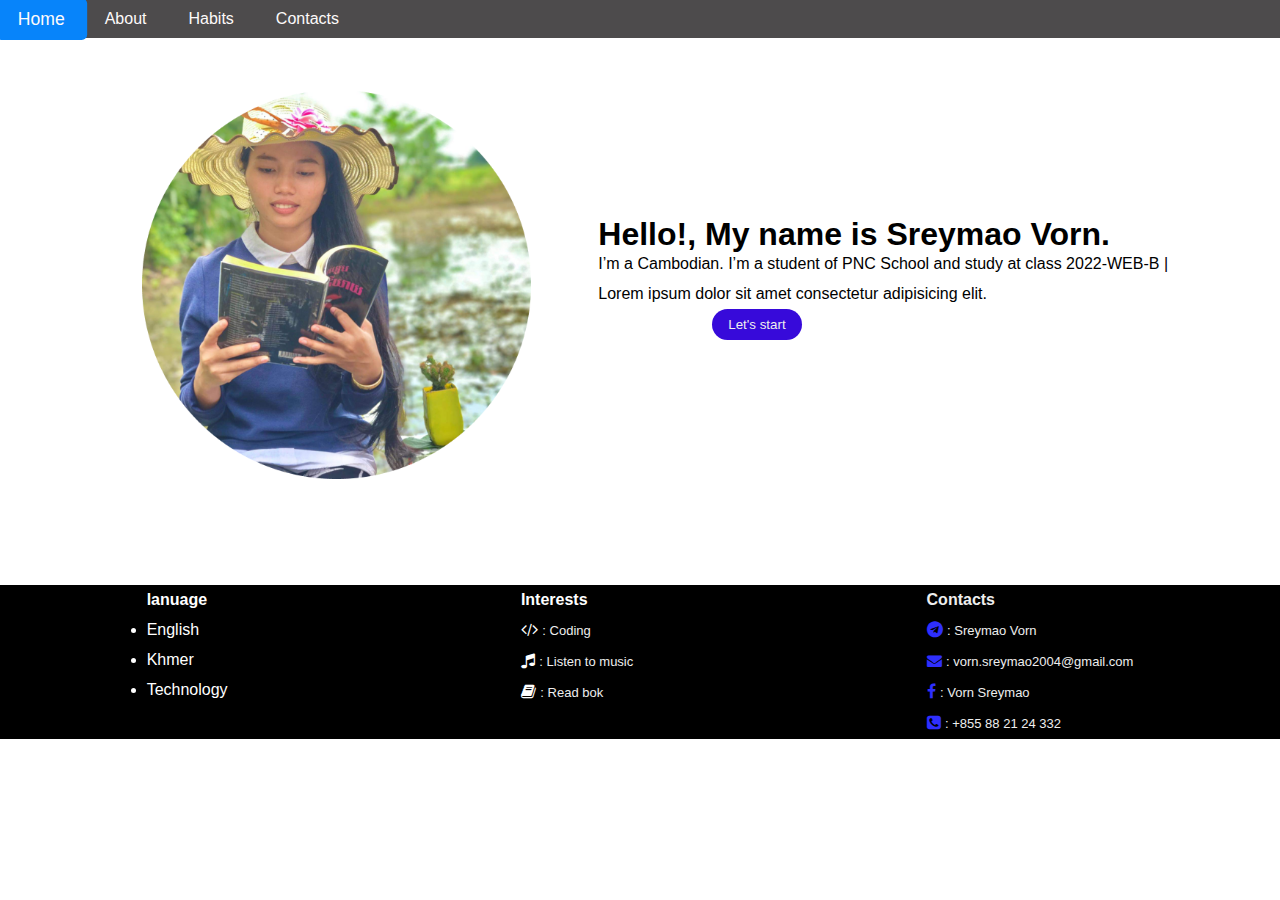
<file: index.html>
<!DOCTYPE html>
<html lang="en">
<head>
    <meta charset="UTF-8">
    <meta http-equiv="X-UA-Compatible" content="IE=edge">
    <meta name="viewport" content="width=device-width, initial-scale=1.0">
    <title>Sreymao-Project</title>
    <link rel="stylesheet" href="CSS/style.css">
    <link rel="stylesheet" href="https://cdnjs.cloudflare.com/ajax/libs/font-awesome/4.7.0/css/font-awesome.min.css">
    <link href="https://fonts.googleapis.com/icon?family=Material+Icons" rel="stylesheet">
</head>
<body>
    <div class="manu">
        <nav>
            <ul>
                <li class="active"><a href="index.html" >Home</a></li>
                <li><a href="pages/about.html">About</a></li>
                <li><a href="pages/habit.html">Habits</a></li>
                <li><a href="pages/contact.html">Contacts</a></li>
            </ul>
        </nav>
    </div>
 
    <section class="body">
        <div class="image1" >
            <img class="images" src="/images/1.jpg" alt="" width="100%">
        </div>

        <div class="container">
            <h1>Hello!, My name is Sreymao Vorn.</h1>
            <span>I’m a Cambodian. I’m a student of PNC School and study at class 2022-WEB-B |</span>
            <p>Lorem ipsum dolor sit amet consectetur adipisicing elit.</p>
            <button>Let's start</button> 
        </div>
        
    </section>
    <footer>
        <div class="footer">
            <div class="langue">
                <h4>lanuage</h4>
                <li>English</li>
                <li>Khmer</li>
                <li>Technology</li>
            </div>
            <div class="interest">
                <h4>Interests</h4>
                <div class="group-icon">
                    <i class="fa fa-code"></i>
                    <a href="">: Coding</a>
                </div>
                <div class="group-icon">
                    <i class="fa fa-music"></i>
                    <a href="">: Listen to music</a>
                </div>
                <div class="group-icon">
                    <i class='fa fa-book'></i>
                    <a href="">: Read bok</a>
                </div>
            </div>
            <div class="contact1">
                
                <div class="icon-social">
                    <h4>Contacts</h4>
                    <div class="group-item">
                        <i class="fa fa-telegram"></i> 
                        <a href="https://t.me/sreymao_vorn">: Sreymao Vorn</a>
                    </div>
                    <div class="group-item icon-email">
                        <i class="fa fa-envelope"></i>
                        <a href = "mailto: vorn.sreymao2004@gmail.com">: vorn.sreymao2004@gmail.com</a>
                    </div>
                    <div class="group-item">
                        <i class='fa fa-facebook'></i>
                        <a href="https://www.facebook.com/vorn.sreymao.7"> : Vorn Sreymao</a>
                    </div>
                    <div class="group-item">
                        <i class="fa fa-phone-square"></i>
                        <a href=""> : +855 88 21 24 332</a>
                    </div>
                </div>
            </div>
        </div>
    </footer>
</body>
</html>
</file>
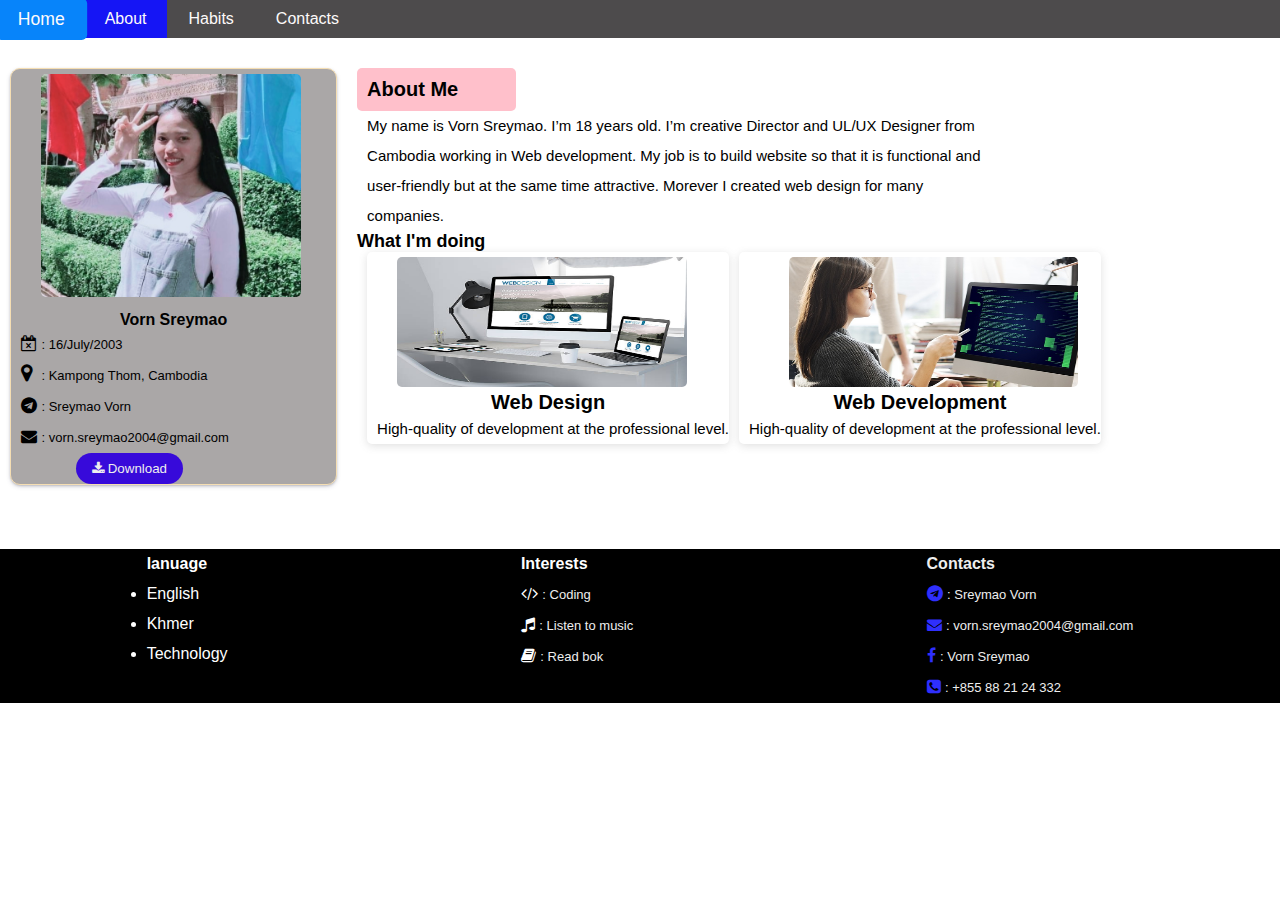
<file: pages/about.html>
<!DOCTYPE html>
<html lang="en">
<head>
    <meta charset="UTF-8">
    <meta http-equiv="X-UA-Compatible" content="IE=edge">
    <meta name="viewport" content="width=device-width, initial-scale=1.0">
    <title>Sreymao-Project</title>
    <link rel="stylesheet" href="../CSS/style.css">
    <link rel="stylesheet" href="https://cdnjs.cloudflare.com/ajax/libs/font-awesome/4.7.0/css/font-awesome.min.css">
    <link href="https://fonts.googleapis.com/icon?family=Material+Icons" rel="stylesheet">
</head>
<body>
    <div class="manu">
        <nav >
            <ul>
                <li><a href="../index.html">Home</a></li>
                <li class="active"><a href="#">About</a></li>
                <li><a href="habit.html">Habits</a></li>
                <li><a href="contact.html">Contacts</a></li>
            </ul>
        </nav>
    </div>
        
    <div class="containers">
        <div class="card-1">
            <img src="/images/2.jpg" alt="">
            <h4>Vorn Sreymao</h4>
            <div class="group-item2">
                <i class="fa fa-calendar-times-o"></i>
                <a href="">: 16/July/2003</a>
            </div>
            <div class="group-item2">
                <i class="fa fa-map-marker"></i>
                <a href="">: Kampong Thom, Cambodia</a>
            </div>
            <div class="group-item2">
                <i class="fa fa-telegram"></i> 
                <a href="https://t.me/sreymao_vorn">: Sreymao Vorn</a>
            </div>
            <div class="group-item2">
                <i class="fa fa-envelope"></i>
                <a href = "mailto: vorn.sreymao2004@gmail.com">: vorn.sreymao2004@gmail.com</a>
            </div>
            <div class="down">
                <a href="../images/Sreymao's CV.pdf" download>
                    <button type="button" class="botton"><i class="fa fa-download"></i> Download</button>
                </a>
            </div>
        </div>
        <div class="card-2">
            <h4>About Me</h4>
            <div class="card-3">
                <p>       My name is Vorn Sreymao. I’m 18 years old. I’m creative 

                    Director and UL/UX Designer from Cambodia working in Web
                    
                     development. My job is to build website so that it is functional
                    
                     and user-friendly but at the same time attractive. Morever I 
                    
                    created web design for many companies.</p>
            </div>
            
            <span>What I'm doing</span>
            <div class="group-item3">
                <div class="design">
                    <img src="/images/4.png" alt="" width="100%">
                    <h5>Web Design</h5>
                    <p>High-quality of development at the professional level.</p>
                </div>
                <div class="development">
                    <img src="/images/3.png" alt="" width="100%">
                    <h5>Web Development</h5>
                    <p>High-quality of development at the professional level.</p>
                </div>
            </div>
            
        </div>
    </div>

    <footer>
        <div class="footer">
            <div class="langue">
                <h4>lanuage</h4>
                <li>English</li>
                <li>Khmer</li>
                <li>Technology</li>
            </div>
            <div class="interest">
                <h4>Interests</h4>
                <div class="group-icon">
                    <i class="fa fa-code"></i>
                    <a href="">: Coding</a>
                </div>
                <div class="group-icon">
                    <i class="fa fa-music"></i>
                    <a href="">: Listen to music</a>
                </div>
                <div class="group-icon">
                    <i class='fa fa-book'></i>
                    <a href="">: Read bok</a>
                </div>
            </div>
            <div class="contact1">
                
                <div class="icon-social">
                    <h4>Contacts</h4>
                    <div class="group-item">
                        <i class="fa fa-telegram"></i> 
                        <a href="https://t.me/sreymao_vorn">: Sreymao Vorn</a>
                    </div>
                    <div class="group-item icon-email">
                        <i class="fa fa-envelope"></i>
                        <a href = "mailto: vorn.sreymao2004@gmail.com">: vorn.sreymao2004@gmail.com</a>
                    </div>
                    <div class="group-item">
                        <i class='fa fa-facebook'></i>
                        <a href="https://www.facebook.com/vorn.sreymao.7"> : Vorn Sreymao</a>
                    </div>
                    <div class="group-item">
                        <i class="fa fa-phone-square"></i>
                        <a href=""> : +855 88 21 24 332</a>
                    </div>
                </div>
            </div>
        </div>
    </footer>
</body>
</html>
</file>
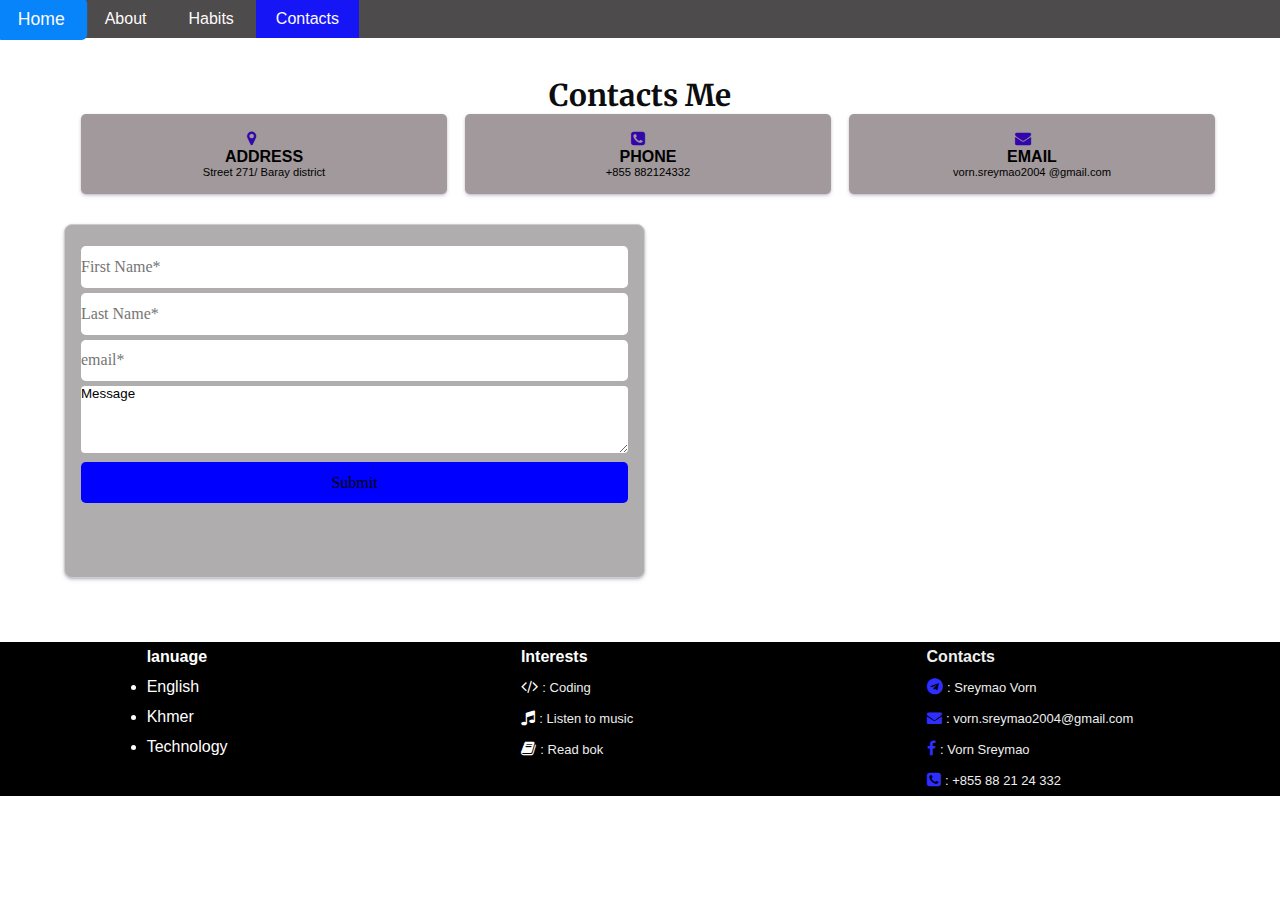
<file: pages/contact.html>
<!DOCTYPE html>
<html lang="en">
<head>
    <meta charset="UTF-8">
    <meta http-equiv="X-UA-Compatible" content="IE=edge">
    <meta name="viewport" content="width=device-width, initial-scale=1.0">
    <title>Sreymao-Project</title>
    <link rel="stylesheet" href="../CSS/style.css">
    <link rel="stylesheet" href="https://cdnjs.cloudflare.com/ajax/libs/font-awesome/4.7.0/css/font-awesome.min.css">
    <link rel="preconnect" href="https://fonts.googleapis.com">
    <link rel="preconnect" href="https://fonts.gstatic.com" crossorigin>
    <link href="https://fonts.googleapis.com/css2?family=Merriweather:ital,wght@1,300&display=swap" rel="stylesheet">
</head>
<body>
    <div class="manu">
        <nav>
            <ul>
                <li><a href="../index.html">Home</a></li>
                <li><a href="about.html">About</a></li>
                <li><a href="habit.html">Habits</a></li>
                <li class="active"><a href="#">Contacts</a></li>
            </ul>
        </nav>
    </div>

    <h3>Contacts Me</h3>
    <div class="contact">
        <div class="group-item1">
            <i class="fa fa-map-marker"></i>
            <h4>Address</h4>
            <p>Street 271/ Baray district</p>
        </div>
        <div class="group-item1">
            <i class="fa fa-phone-square"></i>
            <h4>Phone</h4>
            <p>+855 882124332</p>
        </div>
        <div class="group-item1">
            <i class="fa fa-envelope"></i>
            <h4>Email</h4>
            <p>vorn.sreymao2004
                @gmail.com</p>
        </div>

    </div>
    <div class="form">
        <form action="">
            <div class="input">
                <input type="text" name="first name*" placeholder="First Name*">
            </div>

            <div class="input">
                <input type="text" name="last name*" placeholder="Last Name*">
            </div>
                
            <div class="input">
                <input type="email" name="email*" placeholder="email*">
            </div>
        
            <div class="input">
                <textarea name="message" id="">Message</textarea>
            </div>
            
            <div class="submit">
                <input type="submit" value="Submit">
            </div>
        </form>
        <div class="map">
            <iframe src="https://www.google.com/maps/embed?pb=!1m18!1m12!1m3!1d704450.4335605538!2d104.67955251650127!3d12.741085453317856!2m3!1f0!2f0!3f0!3m2!1i1024!2i768!4f13.1!3m3!1m2!1s0x310dd12b463c2055%3A0xe0b66964e0721e0c!2z4Z6A4Z-G4Z6W4Z6E4Z-L4Z6Q4Z-S4Z6Y!5e0!3m2!1sen!2skh!4v1636910889215!5m2!1sen!2skh" width="100%" height="350px" style="border:0;" allowfullscreen="" loading="lazy"></iframe>
        </div>
    </div>
    
    <footer>
        <div class="footer">
            <div class="langue">
                <h4>lanuage</h4>
                <li>English</li>
                <li>Khmer</li>
                <li>Technology</li>
            </div>
            <div class="interest">
                <h4>Interests</h4>
                <div class="group-icon">
                    <i class="fa fa-code"></i>
                    <a href="">: Coding</a>
                </div>
                <div class="group-icon">
                    <i class="fa fa-music"></i>
                    <a href="">: Listen to music</a>
                </div>
                <div class="group-icon">
                    <i class='fa fa-book'></i>
                    <a href="">: Read bok</a>
                </div>
            </div>
            <div class="contact1">
                
                <div class="icon-social">
                    <h4>Contacts</h4>
                    <div class="group-item">
                        <i class="fa fa-telegram"></i> 
                        <a href="https://t.me/sreymao_vorn">: Sreymao Vorn</a>
                    </div>
                    <div class="group-item icon-email">
                        <i class="fa fa-envelope"></i>
                        <a href = "mailto: vorn.sreymao2004@gmail.com">: vorn.sreymao2004@gmail.com</a>
                    </div>
                    <div class="group-item">
                        <i class='fa fa-facebook'></i>
                        <a href="https://www.facebook.com/vorn.sreymao.7"> : Vorn Sreymao</a>
                    </div>
                    <div class="group-item">
                        <i class="fa fa-phone-square"></i>
                        <a href=""> : +855 88 21 24 332</a>
                    </div>
                </div>
            </div>
        </div>
    </footer>
</body>
</html>
</file>
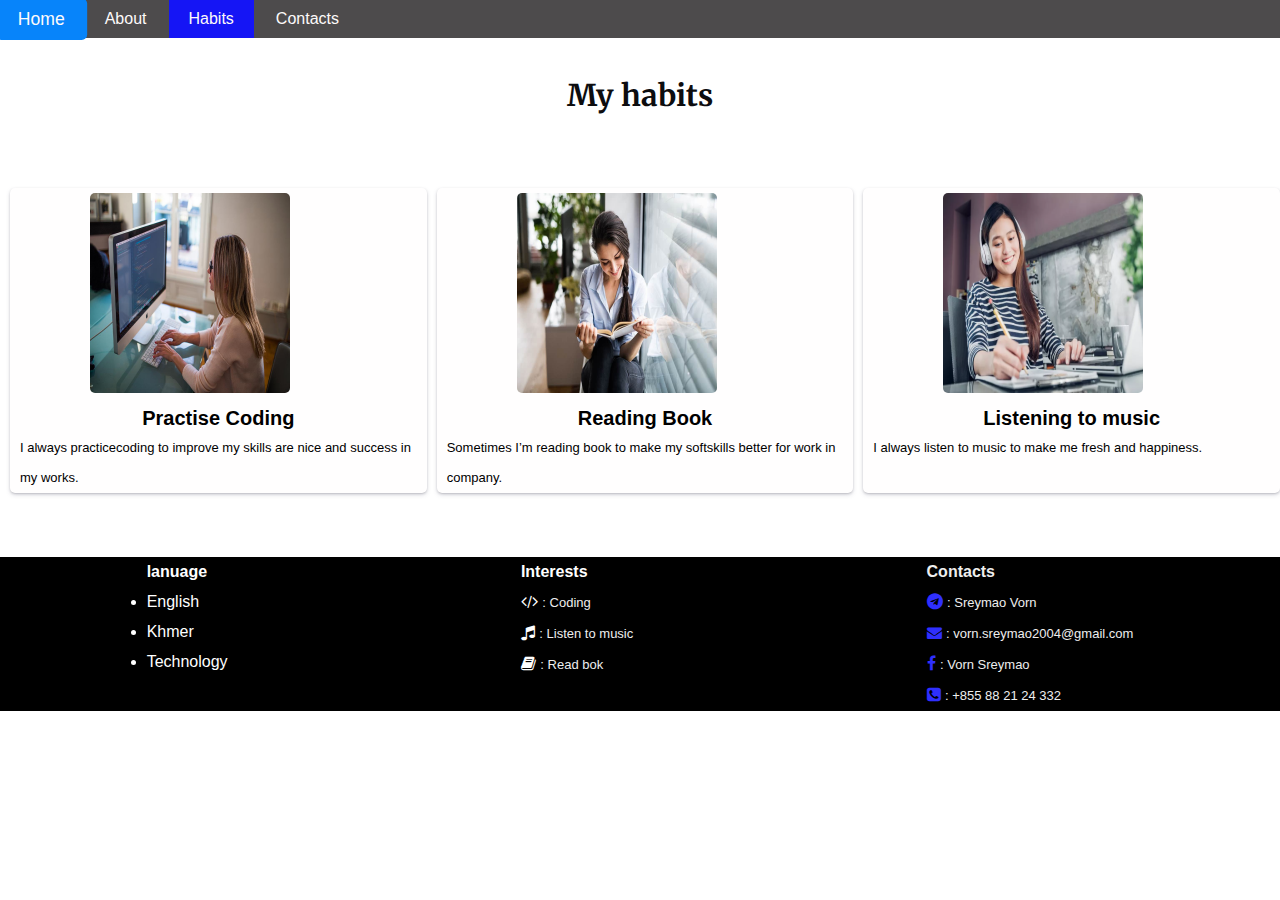
<file: pages/habit.html>
<!DOCTYPE html>
<html lang="en">
<head>
    <meta charset="UTF-8">
    <meta http-equiv="X-UA-Compatible" content="IE=edge">
    <meta name="viewport" content="width=device-width, initial-scale=1.0">
    <title>Sreymao-Project</title>
    <link rel="stylesheet" href="../CSS/style.css">
    <link rel="stylesheet" href="https://cdnjs.cloudflare.com/ajax/libs/font-awesome/4.7.0/css/font-awesome.min.css">
    <link rel="preconnect" href="https://fonts.googleapis.com">
    <link rel="preconnect" href="https://fonts.gstatic.com" crossorigin>
    <link href="https://fonts.googleapis.com/css2?family=Merriweather:ital,wght@1,300&display=swap" rel="stylesheet">
</head>
<body>
    <div class="manu">
        <nav>
            <ul>
                <li><a href="../index.html">Home</a></li>
                <li><a href="about.html">About</a></li>
                <li class="active"><a href="#">Habits</a></li>
                <li><a href="contact.html">Contacts</a></li>
            </ul>
        </nav>
    </div>
    <h3>My habits</h3>
    <div class="habit">
        
        <div class="card-item1">
            <img src="../images/5.png" alt="">
            <h5>Practise Coding</h5>
            <p>I always practicecoding to improve my skills are nice and success in my works.</p>
        </div>
        <div class="card-item1">
            <img src="../images/6.png" alt="">
            <h5>Reading Book</h5>
            <p>Sometimes I’m reading book to make my softskills better for work in company.</p>
        </div>
        <div class="card-item1">
            <img src="../images/7.png" alt="">
            <h5>Listening to music</h5>
            <p>I always listen to music to make me fresh and happiness.</p>
        </div>
    </div>

    <footer>
        <div class="footer">
            <div class="langue">
                <h4>lanuage</h4>
                <li>English</li>
                <li>Khmer</li>
                <li>Technology</li>
            </div>
            <div class="interest">
                <h4>Interests</h4>
                <div class="group-icon">
                    <i class="fa fa-code"></i>
                    <a href="">: Coding</a>
                </div>
                <div class="group-icon">
                    <i class="fa fa-music"></i>
                    <a href="">: Listen to music</a>
                </div>
                <div class="group-icon">
                    <i class='fa fa-book'></i>
                    <a href="">: Read bok</a>
                </div>
            </div>
            <div class="contact1">
                
                <div class="icon-social">
                    <h4>Contacts</h4>
                    <div class="group-item">
                        <i class="fa fa-telegram"></i> 
                        <a href="https://t.me/sreymao_vorn">: Sreymao Vorn</a>
                    </div>
                    <div class="group-item icon-email">
                        <i class="fa fa-envelope"></i>
                        <a href = "mailto: vorn.sreymao2004@gmail.com">: vorn.sreymao2004@gmail.com</a>
                    </div>
                    <div class="group-item">
                        <i class='fa fa-facebook'></i>
                        <a href="https://www.facebook.com/vorn.sreymao.7"> : Vorn Sreymao</a>
                    </div>
                    <div class="group-item">
                        <i class="fa fa-phone-square"></i>
                        <a href=""> : +855 88 21 24 332</a>
                    </div>
                </div>
            </div>
        </div>
    </footer>
</body>
</html>
</file>
<file: CSS/style.css>
* {
    padding: 0;
    margin: 0;
    font-family: sans-serif;
}
  
/* ---------------------Manu----------------------------------- */
nav{
    display: flex;
    justify-content:space-between;
    align-items: center; 
    background-color: rgb(77, 75, 76);
}

ul{
    display: flex;   
}

ul li {
    list-style: none;
    padding:10px 20px;
    margin-right: 2px;
}

ul li:hover {
    transform: scale(1.1);
    transition: 0.9s ease;
    border-radius: 5px;
    background-color: rgb(7, 132, 250);
    border: none;
}

ul li a{
    text-decoration: none;
    color: rgb(253, 250, 250);
}

.active{
    background-color: rgb(21, 21, 245);
}

button{
    padding: 8px 16px;
    border: none;                                                                                 
    color: #eee;
    background-color: #370ada;
    border-radius: 20px;
    margin-left: 20%;

}

/* ---------------------------Body home------------------------ */
.body{
    display: flex;
    justify-content: center;
    align-items: center;
    line-height: 30px;
    padding: 2rem;
}

.images{
    margin-top: 20px;

    margin-right: 3rem;
}
.image1{
    width: 40%;
}

h3{
    font-size: 30px;
}
/* ------------------------Body About--------------------- */

.containers{
    display: flex;
    justify-content: space-evenly;
    margin-top: 20px;
}

.card-1{
    border: 1px solid wheat;
    margin-left: 10px;
    border-radius: 10px;
    box-shadow: rgba(50, 50, 93, 0.25) 0px 2px 5px -1px, rgba(0, 0, 0, 0.3) 0px 1px 3px -1px;
    background-color: rgb(170, 167, 167);
    margin-top: 10px;
}

img{
    width: 80%;
    margin-left: 30px;
    margin-top: 5px;
    border-radius: 5px;
}

.card-1 h4{
    justify-content: center;
    text-align: center;
    margin-top: 10px;

}

.group-item2{
    line-height: 30px;
    margin-left: 10px;
}

.group-item2 a{
    text-decoration: none;
    color: black;
    font-size: 13px;
}

.group-item2 .fa-map-marker{
    margin-right: 5px;
    font-size: 20px;
}


.card-2{
    margin-left: 20px;
    
}

.card-3{
    width: 70%;
}

.card-2 h4{
    background-color: pink;
    margin-top: 10px;
    width: 15%;
    padding: 10px;
    border-radius: 5px;
    font-size: 20px;
}

.card-2 p{
    font-size: 15px;
    line-height: 30px;
    margin-left: 10px;
}

.card-2 span{
    font-size: large;
    font-weight: bold;
}

.group-item3{
    display: flex;
}

.design{
    border: 1px solid ;
    margin-left: 10px;
    border-radius: 5px;
    border: none;
    box-shadow: rgba(99, 99, 99, 0.2) 0px 2px 8px 0px;
}

.design img{
    height: 130px;

}

.development{
    border: 1px solid ;
    margin-left: 10px;
    border-radius: 5px;
    border: none;
    box-shadow: rgba(99, 99, 99, 0.2) 0px 2px 8px 0px;
}

.development img{
    height: 130px;
    margin-left: 50px;
}

h5{
    justify-content: center;
    text-align: center;
    font-size: 20px;
}

/* ------------------------body habits--------------------------------- */
.habit{
    display: flex;
    margin-top: 5%;
    
}

.card-item1{
    width: 50%;
    border: 1px solid black;
    background-color: rgb(255, 254, 254);
    border-radius: 5px;
    border: none;
    margin-left: 10px;
    margin-top: 10px;
    line-height: 30px;
    box-shadow: rgba(50, 50, 93, 0.25) 0px 2px 5px -1px, rgba(0, 0, 0, 0.3) 0px 1px 3px -1px;
}

.card-item1 img {
    width: 200px;
    margin-left: 80px;
}

h3{
    justify-content: center;
    text-align: center;
    color: rgb(13, 13, 15);
    margin-top: 3%;
    font-family: 'Merriweather', serif;
}

.card-item1 p{
    font-size: 13px;
    margin-left: 10px;
}

.group-item1 .fa{
    margin-left: 170px;
}

/* ----------------------Body contact----------------------------------- */
.contact{
    display: flex;
    width: 90%;
    margin: auto;
    justify-content: space-around;
}

.group-item1{
    width: 29%;
    padding: 1rem;
    border: 1px solid black;
    background-color: rgb(161, 153, 155);
    border-radius: 5px;
    border: none;
    margin-left: 1rem;
    box-shadow: rgba(50, 50, 93, 0.25) 0px 2px 5px -1px, rgba(0, 0, 0, 0.3) 0px 1px 3px -1px;
}

.group-item1 h4{
    text-transform: uppercase;
    justify-content: center;
    text-align: center;
}

.group-item1 .fa{
    margin-left: 5 0%;
    color: rgb(50, 6, 170);
    width:20px;
    margin-left: 45%;
}

.group-item1 p{
    font-size: 0.7rem;
    justify-content: center;
    text-align: center;
}

.form{
    display: flex;
    width: 90%;
    margin: auto;
    margin-top: 30px;
}

form {
    width: 48%;
    border: 1px solid #ccc;
    background-color: rgb(175, 173, 173);
    padding: 1rem;
    border-radius: 0.5em;
    box-shadow: rgba(50, 50, 93, 0.25) 0px 2px 5px -1px, rgba(0, 0, 0, 0.3) 0px 1px 3px -1px;
}

input[type="text"],
input[type="email"],
input[type="submit"],
select {
    width: 100%;
    height: 2.6em;
    font: 1em "Segoe UI";
    border-radius: 0.3em;
    margin-top: 5px;
    border: none;
    
}

input[type="submit"] {
    background-color: blue;
}

textarea {
    width: 100%;
    height: 5em;
    border-radius: 0.3em;
    margin-top: 5px;
    border: none;
}


.map{
    width: 48%;
    margin-left: 1.5rem;
    border: 1px solid black;
    border-radius: 5px;
    border: none;
}

/* --------------------------Footer--------------------------- */

footer{
    background-color: black;
    margin-top: 5%;
    line-height: 30px;
    color: white;
    width: 100%;
}
.footer{
    display: flex;
    justify-content: space-around;
}


.icon-social{
    display: block;
    color: rgb(47, 47, 253);
}

.icon-social h4{
    color: #eee;
}

.icon-social a{
    text-decoration: none;
    color: black;
    font-size: 13px;
} 

.group-icon a{
    text-decoration: none;
    color:#eee;
    font-size: 13px;
}

.icon-email i{
    font-size: 15px;
}

.group-item a{
    color: #eee;
} 


/* --------------------Responsive----------------------- */
@media (max-width:860px){
    /* ---------------home-------------------------- */
    .body{
        display: flex; 
        flex-wrap: wrap;
    }
    .image1{
        width: 100%;
    }
    .container{
        width: 100%;
    }

    .aling-center{
        display: flex;
        justify-content: center;   
    }

  

    /* ---------------------about------------------------ */
    .card-1,
    .card-2,
    .design,
    .development{
        width: 100%;
    }
    .containers{
        display: flex;
        flex-wrap: wrap;
    }

    .group-item3{
        display: flex;
        flex-wrap: wrap;
        width: 70%;
        
    }

    .design img{
        width: 50%;
        margin-left: 25%;
        margin-top: 20px;
    }

    .development img{
        width: 50%;
        margin-left: 25%;
        margin-top: 20px;
    }

    .card-2 h4{
        width: 25%;
    }

    /* ----------------------habit--------------------------- */
    .habit{
        display: flex;
        flex-wrap: wrap;
    }

    .card-item1{
        width: 100%;
    }

    .card-item1 img{
        margin-left: 30%;
    }

    /* -------------------------contact------------------ */
    .group-item1,
    form,
    .map{
        width: 100%;
    }

    .contact .group-item1{
        margin-top: 5px;
        width: 25%;
    
    }

    .contact .map{
        margin-top: 10px;
    }

    .group-item1 .fa{
        margin-left: 45%;
        color: blue;
    }

    /* ------------------footer------------------------ */
    .footer{
        justify-content: space-evenly;
    }
}

@media (max-width:428px){
    .manu ul{
        background-color: rgb(80, 78, 78);
        display: block;
        width: 100%;
        padding: 0.5rem;
    }
    
    .image1{
        width: 100%;
    }

    .card-2 h4{
        font-size: 15px;
        width: 30%;
    }

    /* ------------------body----------------- */
    .card-1{
        width: 80%;
        height: 85vh;
    }
    .development img{
        width: 70%;
        margin-top: 20px;
    }

    .design img{
        width: 70%;
        margin-left: 50px;
        margin-top: 20px;
    }

    .design,
    .development h5{
        font-size: 20px;
    }

    .design,
    .development{
        margin-top: 20px;
    }

    .development{
        margin-bottom: 20px;
    }

    /* ----------------contact------------------------ */
    .contact .group-item1{
        margin-top: 10px;
        width: 70%;
    }

    .map{
        margin-top: 10px;
        width: 88%;
        margin-bottom: 20px;
    }

    .group-item1 .fa{
        margin-left: 50%;
        color: white;
        width:20px;
       margin-left:130px;
       color: rgb(5, 5, 105);
    }

    .contact{
        width: 100%;
        flex-wrap: wrap;
    }

    .form{
        width: 100%;
        flex-wrap: wrap;
        
    }

    form{
        width: 80%;
        margin: auto;
    }

    /* ------------habit---------------- */
    .card-item1 img{
        margin: auto;
        margin-left: 70px;
        margin-top: 10px;
        height: 20vh;
    }

    .card-item1{
        margin-bottom: 20px;
    }
/* --------------------footer------------------------ */

    .footer{
        margin-left: 70px;
        display: block;
        background-color: black;
        
    }
    footer{
        width: 100%;
        margin: auto;
        display: flex;
        justify-content: center;
        align-items: center;
    }
    
}
</file>
